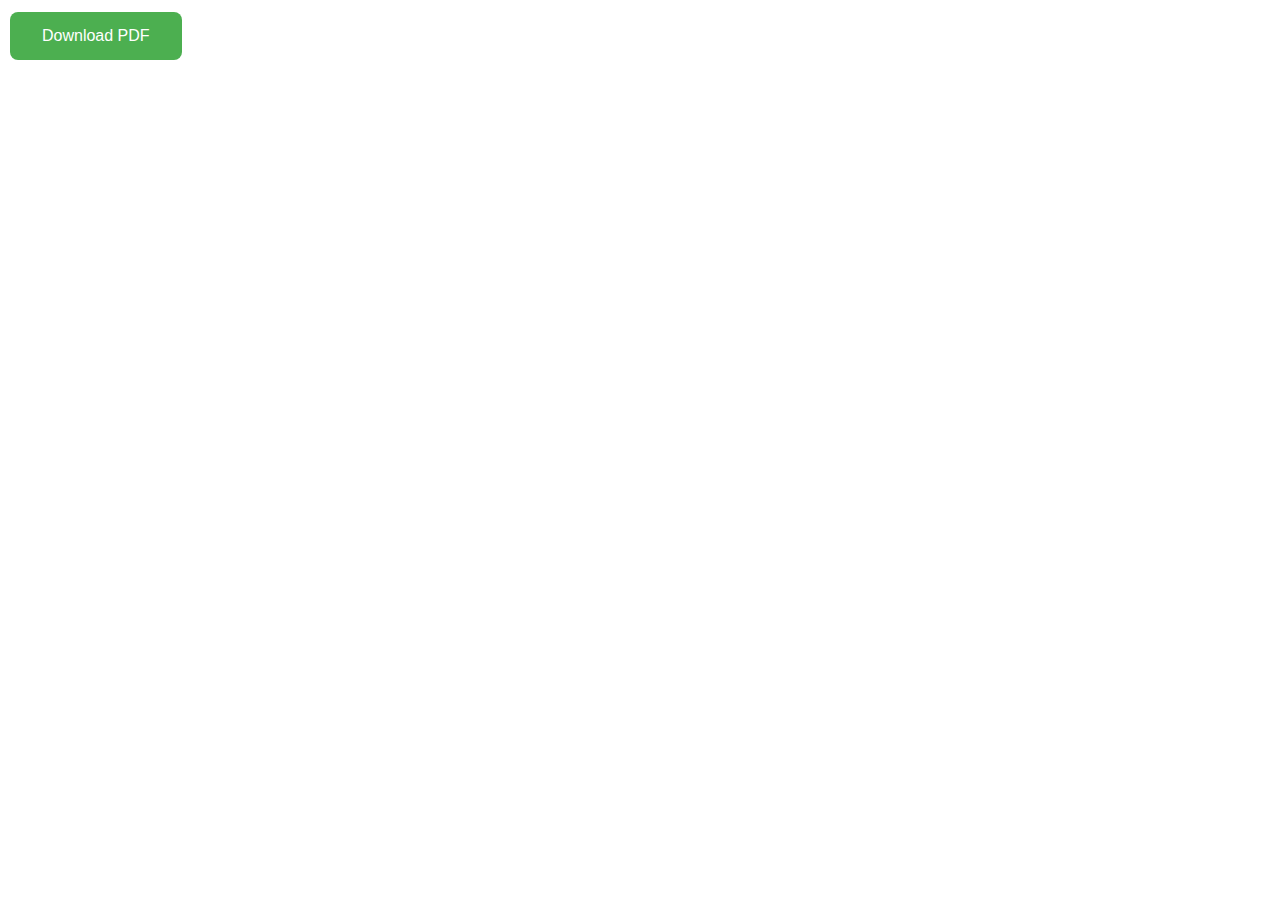
<file: index.html>
<!DOCTYPE html>
<html lang="en">
<head>
    <meta charset="UTF-8">
    <meta name="viewport" content="width=device-width, initial-scale=1.0">
    <title>Download Button Example</title>
    <style>
        .download-btn {
            background-color: #4CAF50; /* Green */
            border: none;
            color: white;
            padding: 15px 32px;
            text-align: center;
            text-decoration: none;
            display: inline-block;
            font-size: 16px;
            margin: 4px 2px;
            cursor: pointer;
            border-radius: 8px;
        }
    </style>
</head>
<body>
    <!-- Download Button -->
    <a href="example.pdf" download="example.pdf">
        <button class="download-btn" type="button">Download PDF</button>
    </a>
</body>
</html>
</file>
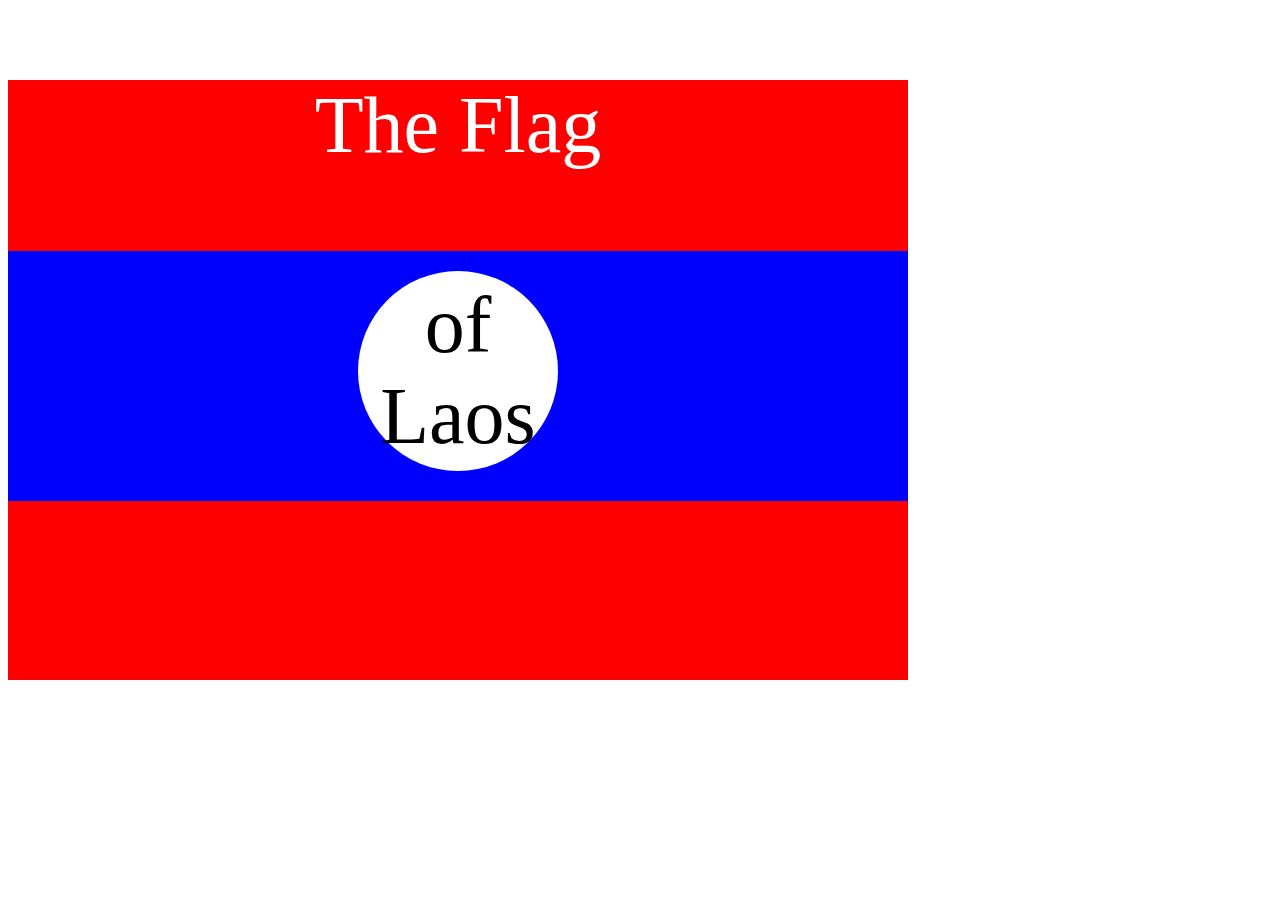
<file: 25. CSS Positioning/index.html>
<!DOCTYPE html>
<html lang="en">

<head>
  <meta charset="UTF-8">
  <title>CSS Flag Project</title>
  <style>
    /* Write your CSS Code here */
      body{
        text-align: center;
      }
  
        
      .flag{
        text-align: center;
        font-size: 80px;
        background-color: red;
        height: 600px;
        width: 900px;
        color: white;
        border: 5px sol;
      
      }

      .flag > div{

        background-color: blue;
        width: 900px;
        height: 250px;
        position: relative;
        top: 0px;
      }

        
      div > div > p{
        color: black;
        height: 200px;
        width: 200px;
        display: flex;
        justify-content: center;
        border-radius: 100%;
        align-items: center;
        background-color: white;
        position: relative;
        left: 350px;
        top: 20px;
  
      }
  </style>
</head>


<body>
  <div class="flag">
    <p>The Flag</p>
    <div>
      <div>
        <p>of
           Laos</p>
      </div>
    </div>
  </div>
</body>

</html>
</file>
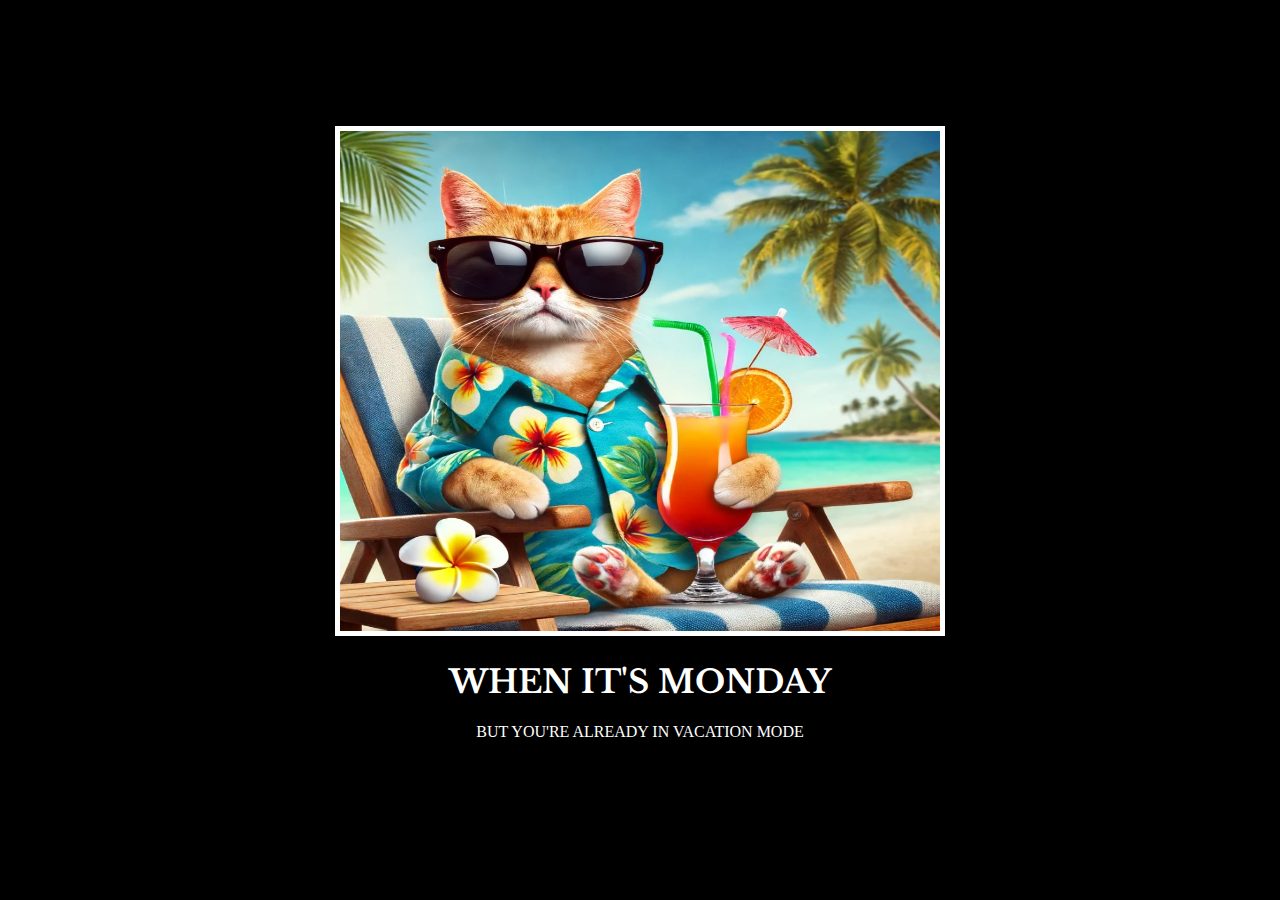
<file: 26. Meme Poster/index.html>
<!DOCTYPE html>
<html lang="en">
<head>
  <meta charset="UTF-8">
  <meta name="viewport" content="width=device-width, initial-scale=1.0">
  <title>Motivational Poster</title>
  <link rel="preconnect" href="https://fonts.googleapis.com">
  <link rel="preconnect" href="https://fonts.gstatic.com" crossorigin>
  <link href="https://fonts.googleapis.com/css2?family=Libre+Baskerville:ital,wght@0,400;0,700;1,400&display=swap" rel="stylesheet">
  <link rel="stylesheet" href="./style.css" />
</head>
<body>
  <div>
    <img src="./images/cat.jpg" alt="Daenarys photo">
    <h1 class="H1">WHEN IT'S MONDAY</h1>
    <p>BUT YOU'RE ALREADY IN VACATION MODE</p>
  </div>
</body>
</html>
</file>
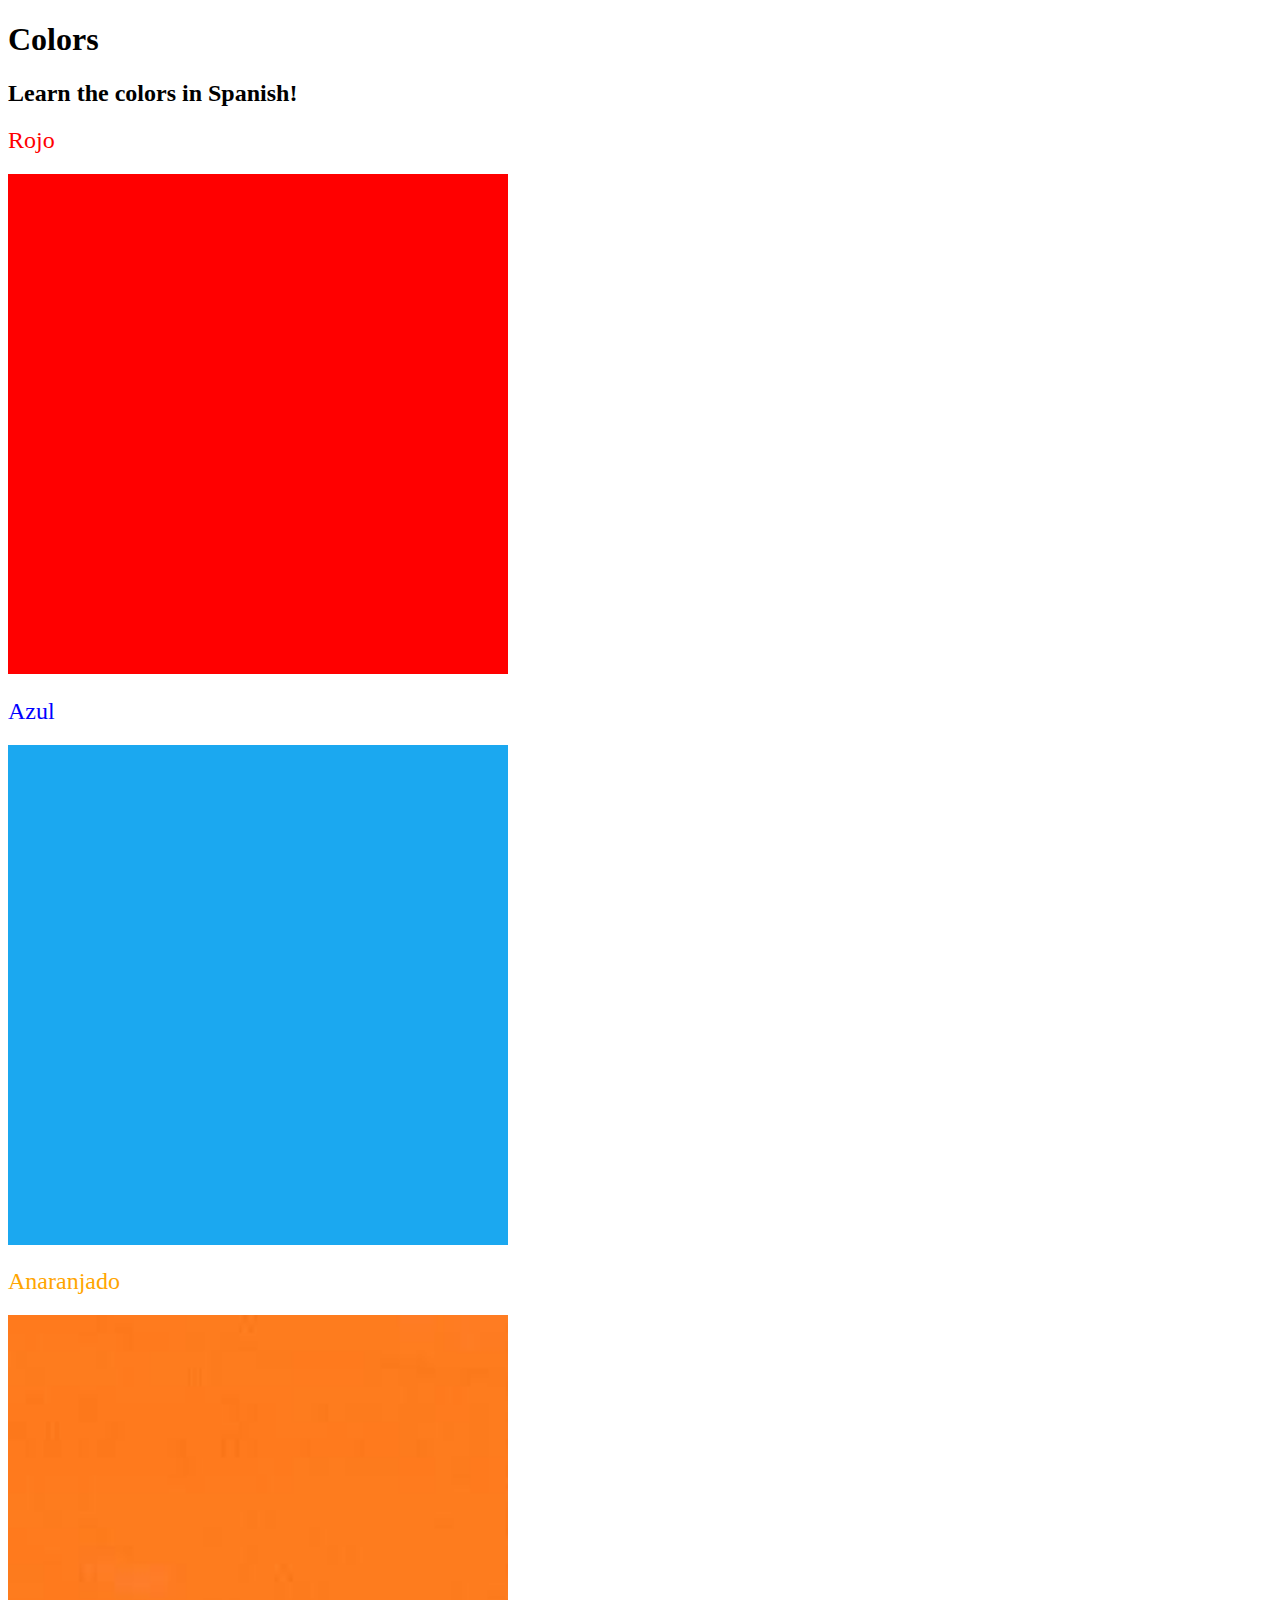
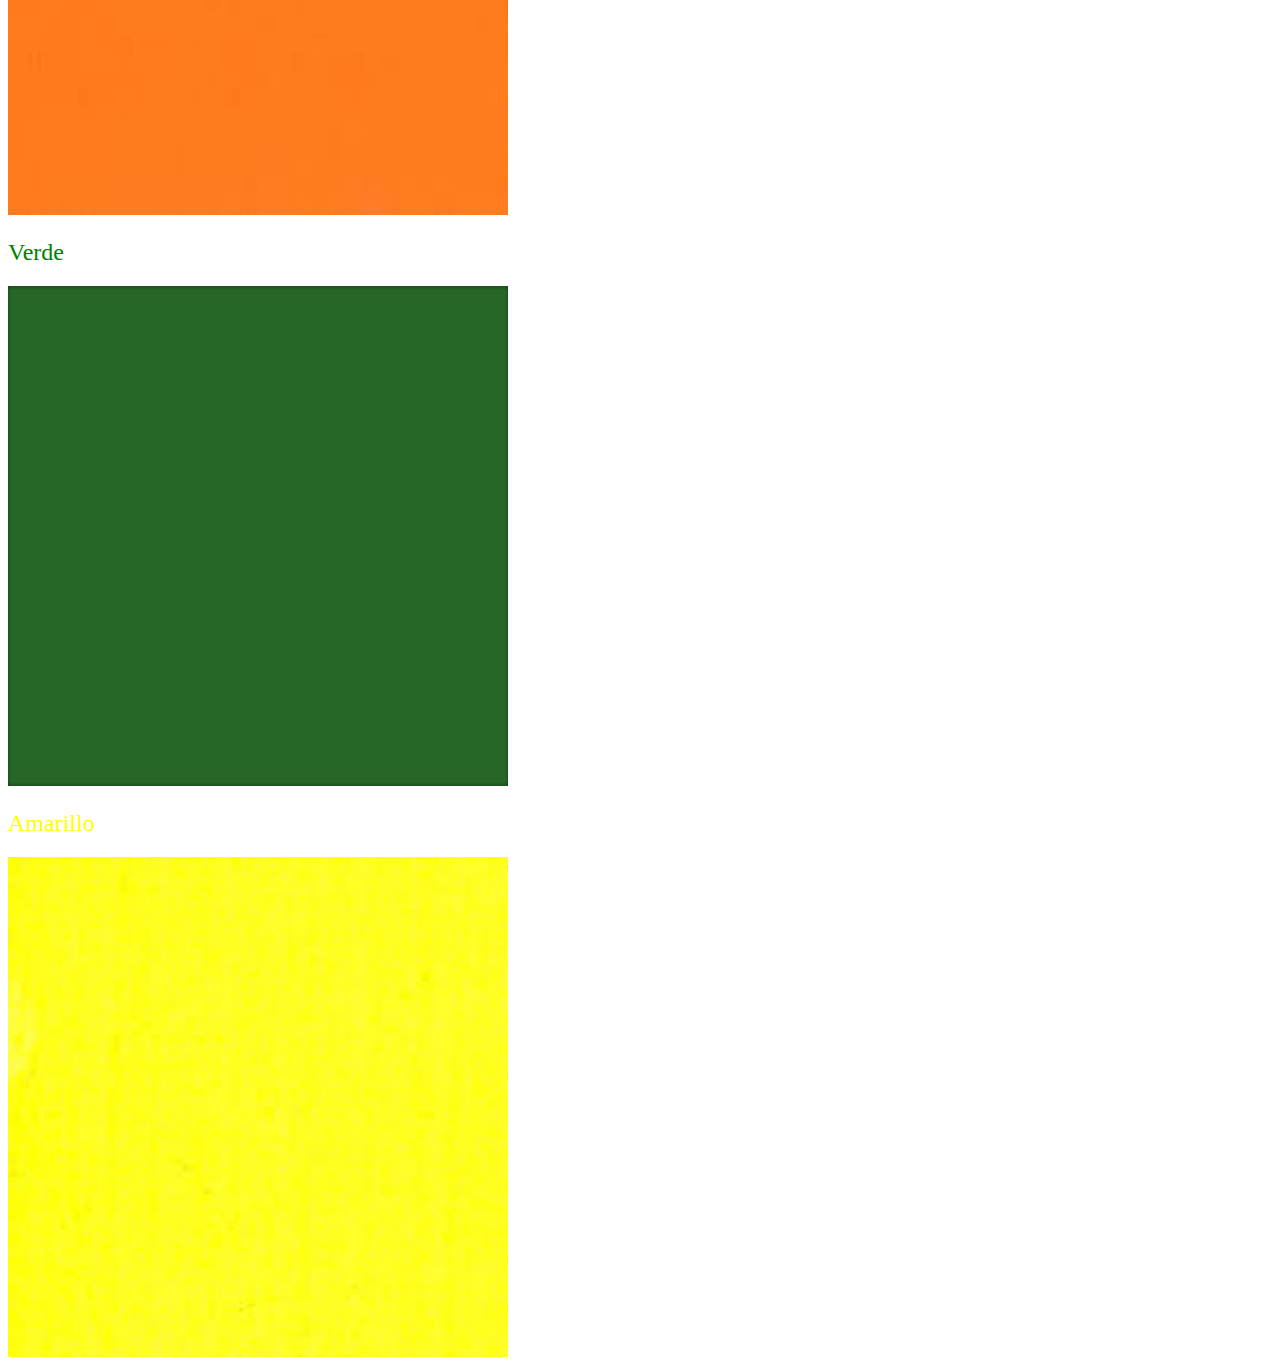
<file: 27. Color Vocab Website/index.html>
<!DOCTYPE html>
<html lang="en">
  <head>
    <meta charset="UTF-8" />
    <title>Spanish Vocabulary</title>
    <link href="./styles.css" rel="stylesheet"/>

  </head>

  <body>
    <h1>Colors</h1>
    <h2>Learn the colors in Spanish!</h2>
    <h2 class="color-title" id="red">Rojo</h2>
    <img src="./assets/images/red.png" alt="red" />

    <h2 class="color-title" id="blue">Azul</h2>
    <img src="./assets/images/blue.png" alt="blue" />

    <h2 class="color-title" id="orange">Anaranjado</h2>
    <img src="./assets/images/orange.png" alt="orange" />

    <h2 class="color-title" id="green">Verde</h2>
    <img src="./assets/images/green.png" alt="green" />

    <h2 class="color-title" id="yellow">Amarillo</h2>
    <img src="./assets/images/yellow.png" alt="yellow" />
  </body>
</html>
</file>
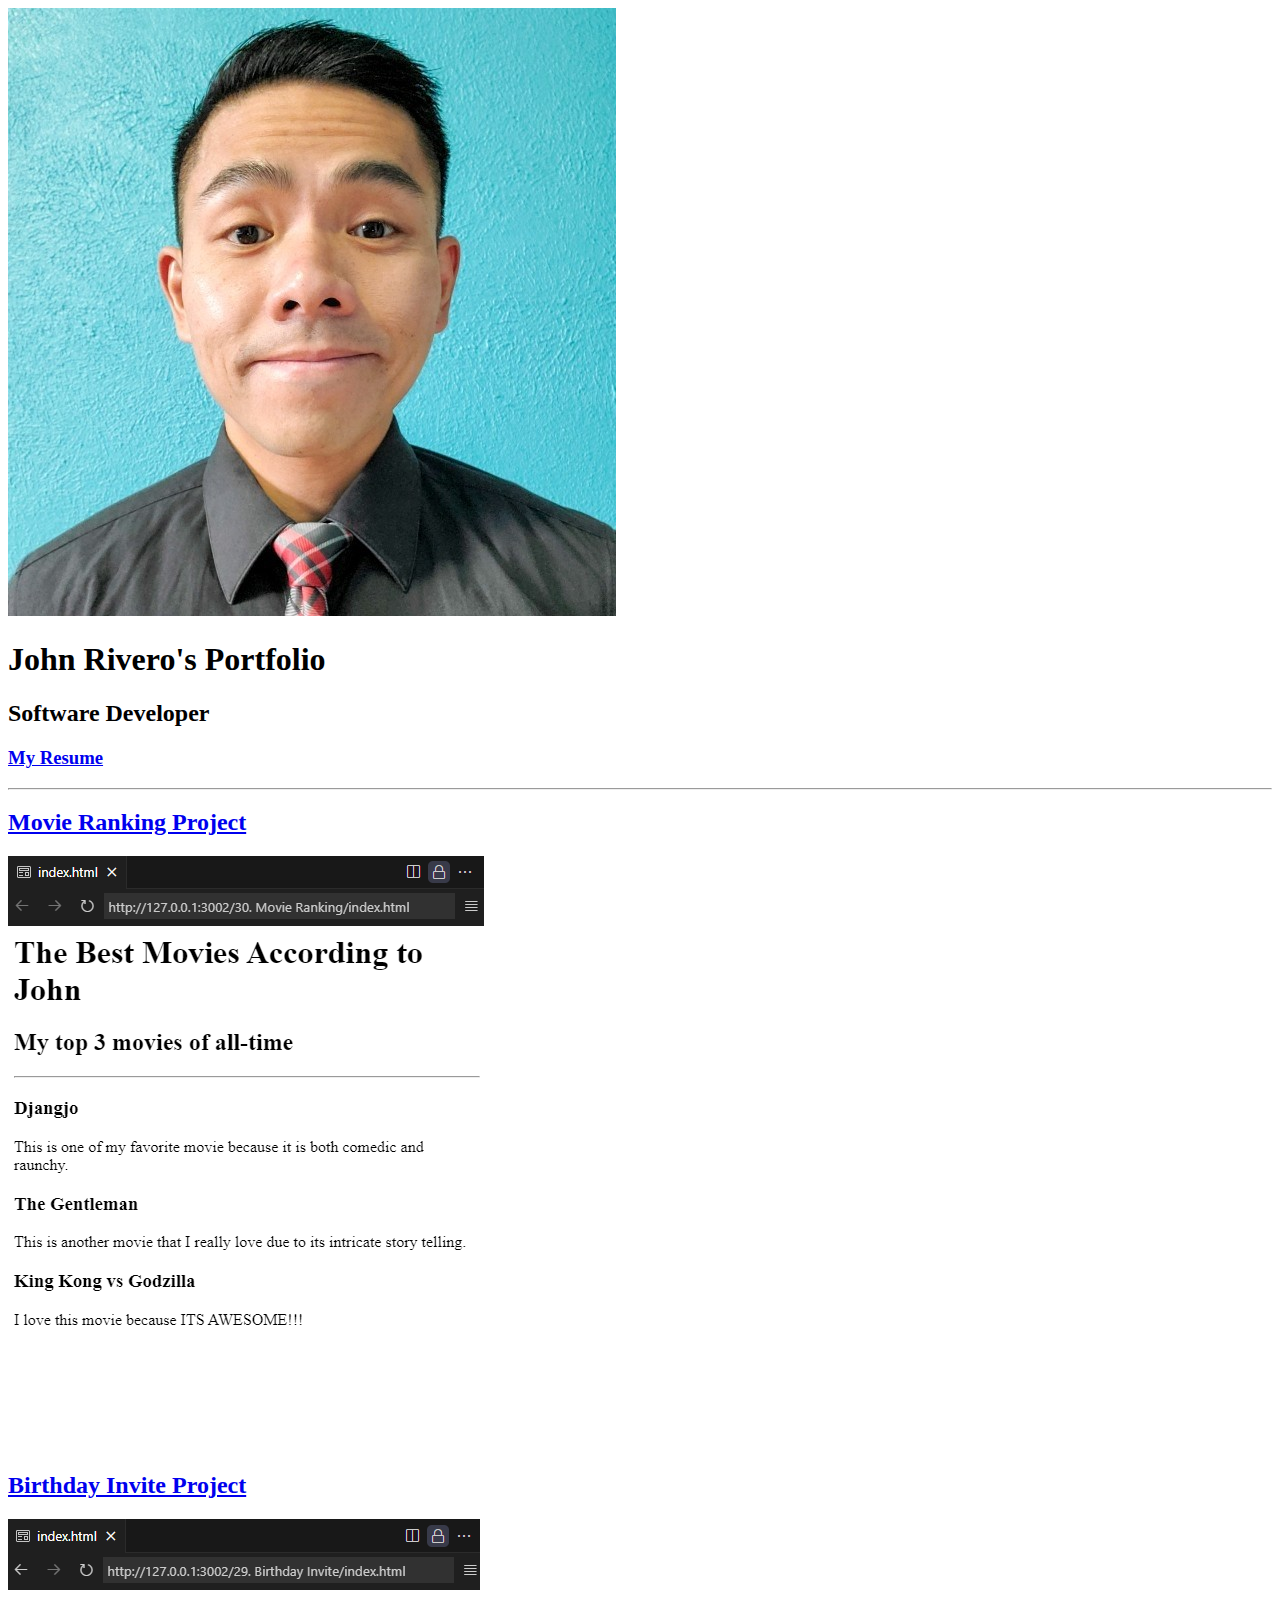
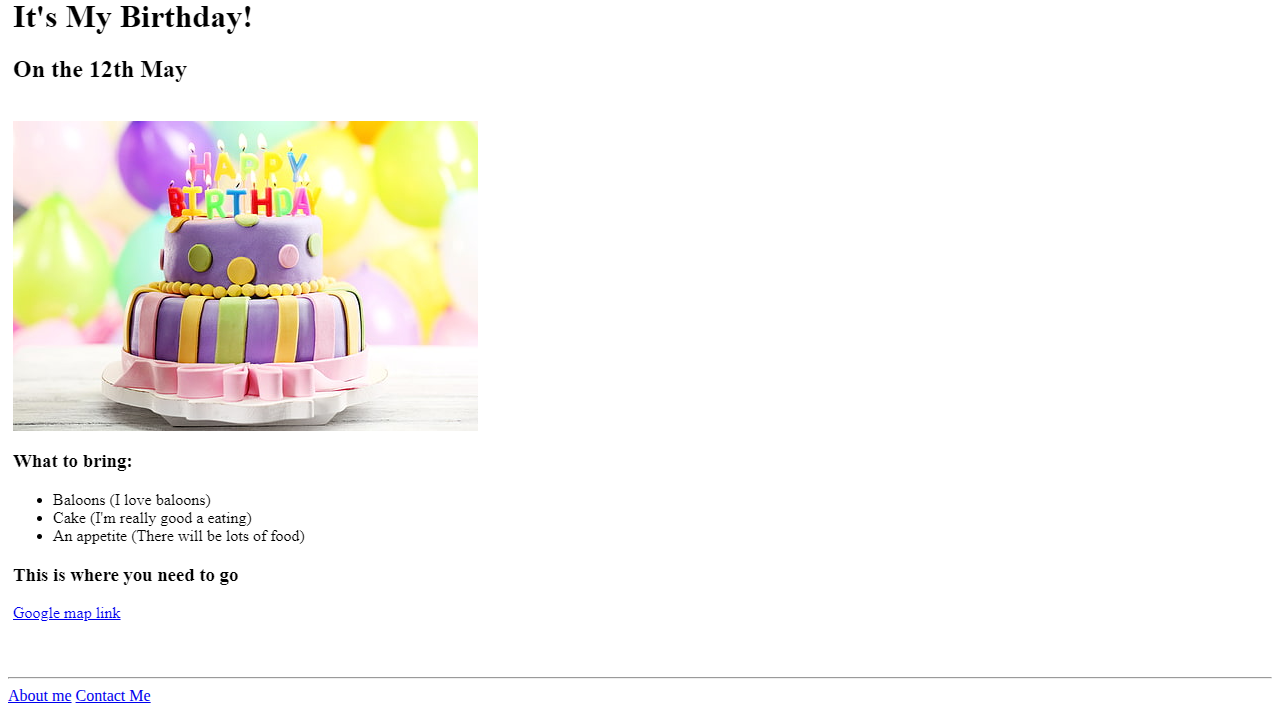
<file: 28. Online Portfolio/index.html>
<!-- TODO 1: Create the HTML Boilerplate -->
<!DOCTYPE html>
<html lang="en">
<head>
    <meta charset="UTF-8">
    <meta name="viewport" content="width=device-width, initial-scale=1.0">
    <title>Document</title>
</head>
<body>
    <img src="./assets/images/myphoto.jpg" alt="John Rivero's photo"/>

    <h1>John Rivero's Portfolio</h1>

    <h2>Software Developer</h2>
    
    <a href="./public/resume.html"><h3>My Resume</h3></a>

    <hr>

    <a href="https://github.com/John-Rivero/Full-Stack-Web-Development-Portfolio/tree/main/30.%20Movie%20Ranking"><h2>Movie Ranking Project</h2></a>
    <img src="./assets/images/top3movies.png" alt="Screenshot of my Best Movies project"/><br>


    <a href="https://github.com/John-Rivero/Full-Stack-Web-Development-Portfolio/tree/main/29.%20Birthday%20Invite"><h2>Birthday Invite Project</h2></a>
    <img src="./assets/images/birthday.png" alt="Screenshot of my Birthday Invite project"/><br>

    <hr>
    <a href="./public/about.html">About me</a> 
    <a href="./public/contact.html">Contact Me</a> 

</body>
</html>
</file>
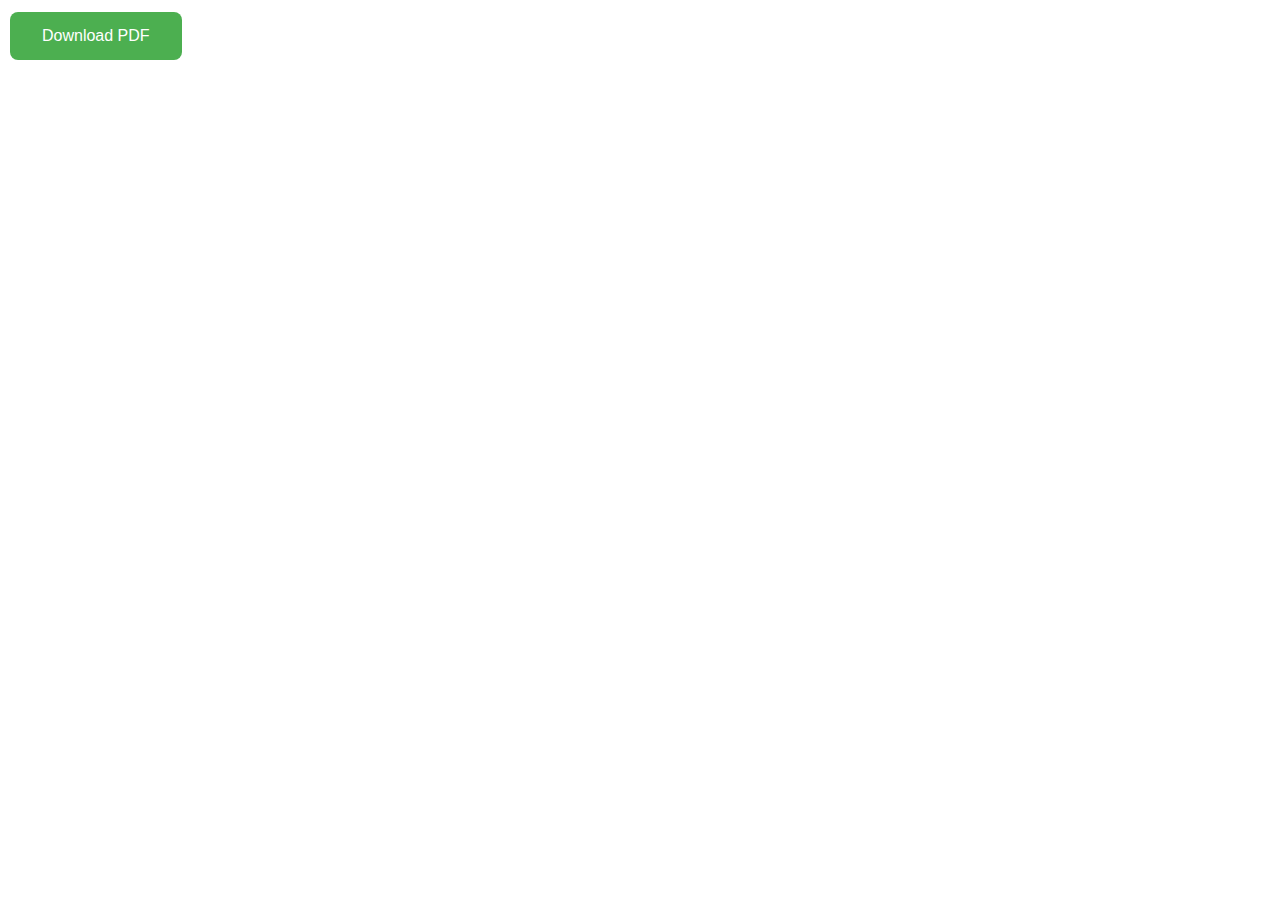
<file: websitetest/index.html>
<!DOCTYPE html>
<html lang="en">
<head>
    <meta charset="UTF-8">
    <meta name="viewport" content="width=device-width, initial-scale=1.0">
    <title>Download Button Example</title>
    <style>
        .download-btn {
            background-color: #4CAF50; /* Green */
            border: none;
            color: white;
            padding: 15px 32px;
            text-align: center;
            text-decoration: none;
            display: inline-block;
            font-size: 16px;
            margin: 4px 2px;
            cursor: pointer;
            border-radius: 8px;
        }
    </style>
</head>
<body>
    <!-- Download Button -->
    <a href="example.pdf" download="example.pdf">
        <button class="download-btn" type="button">Download PDF</button>
    </a>
</body>
</html>
</file>
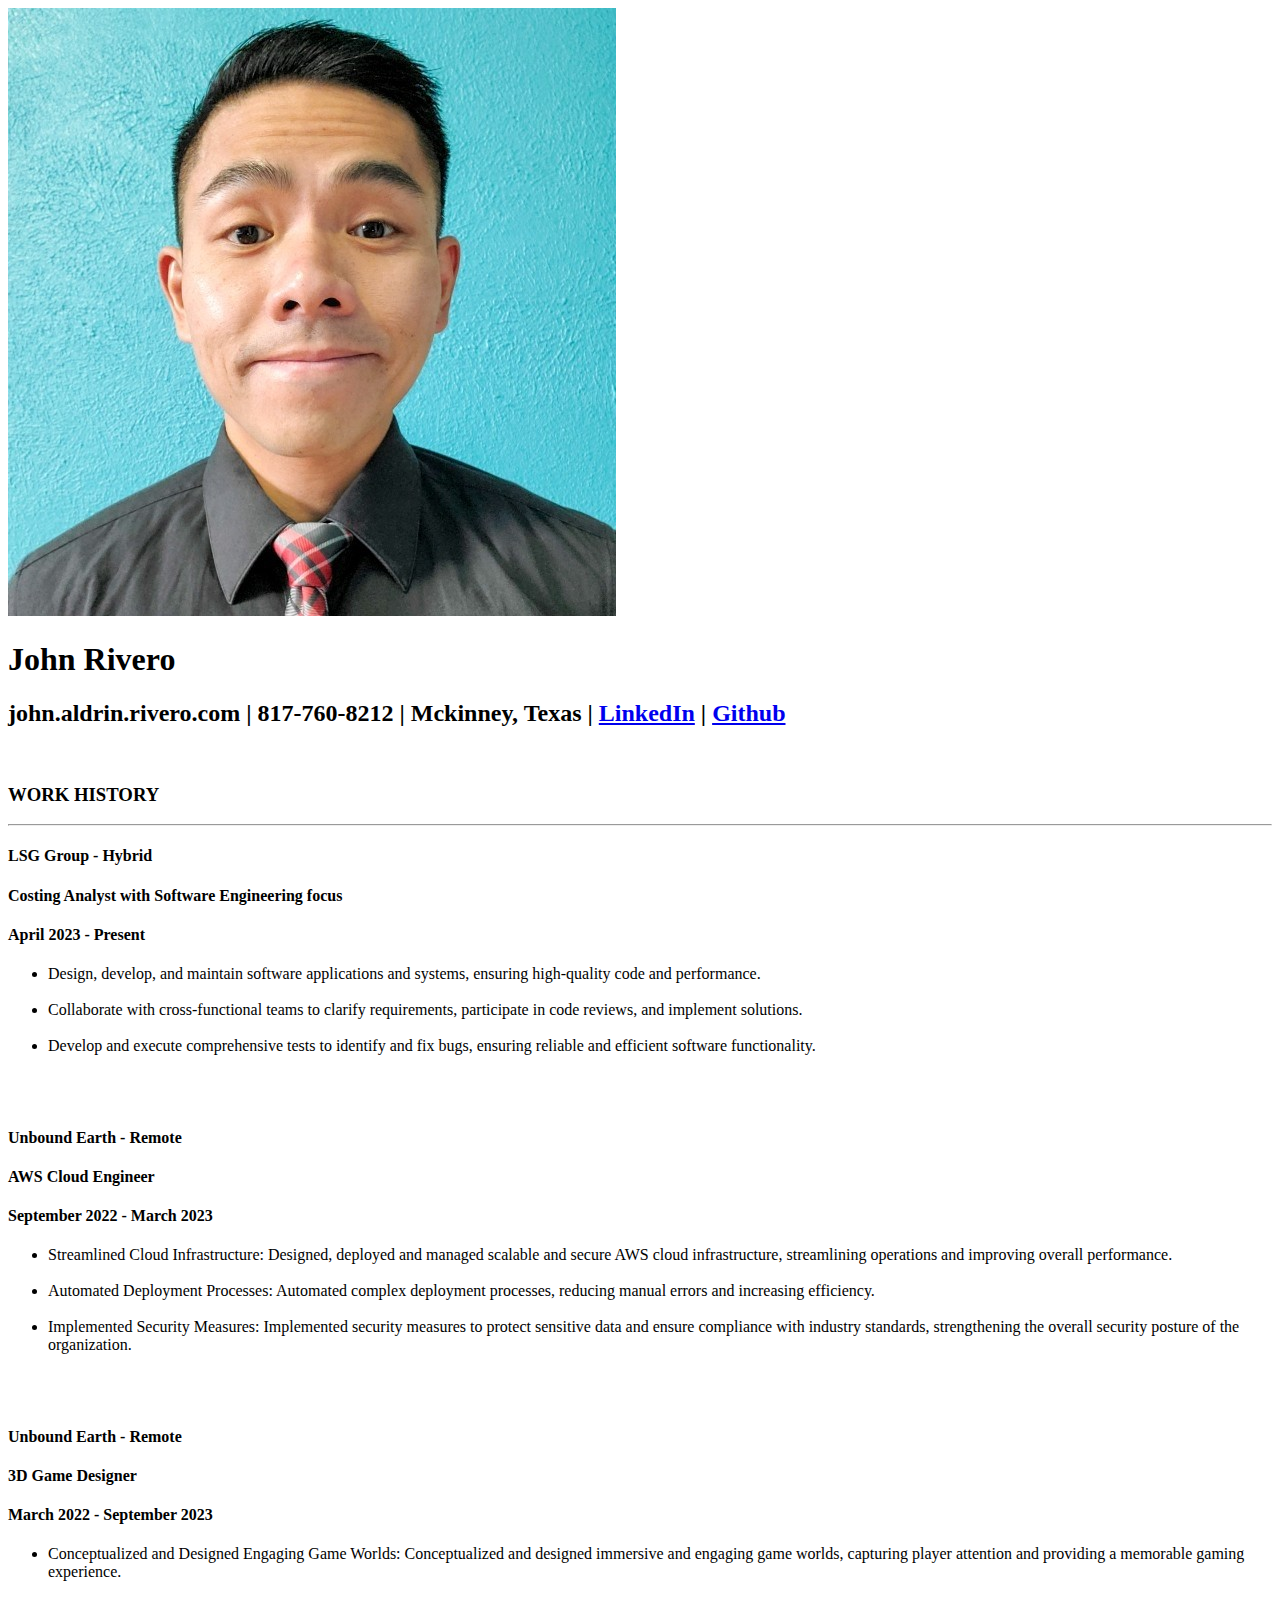
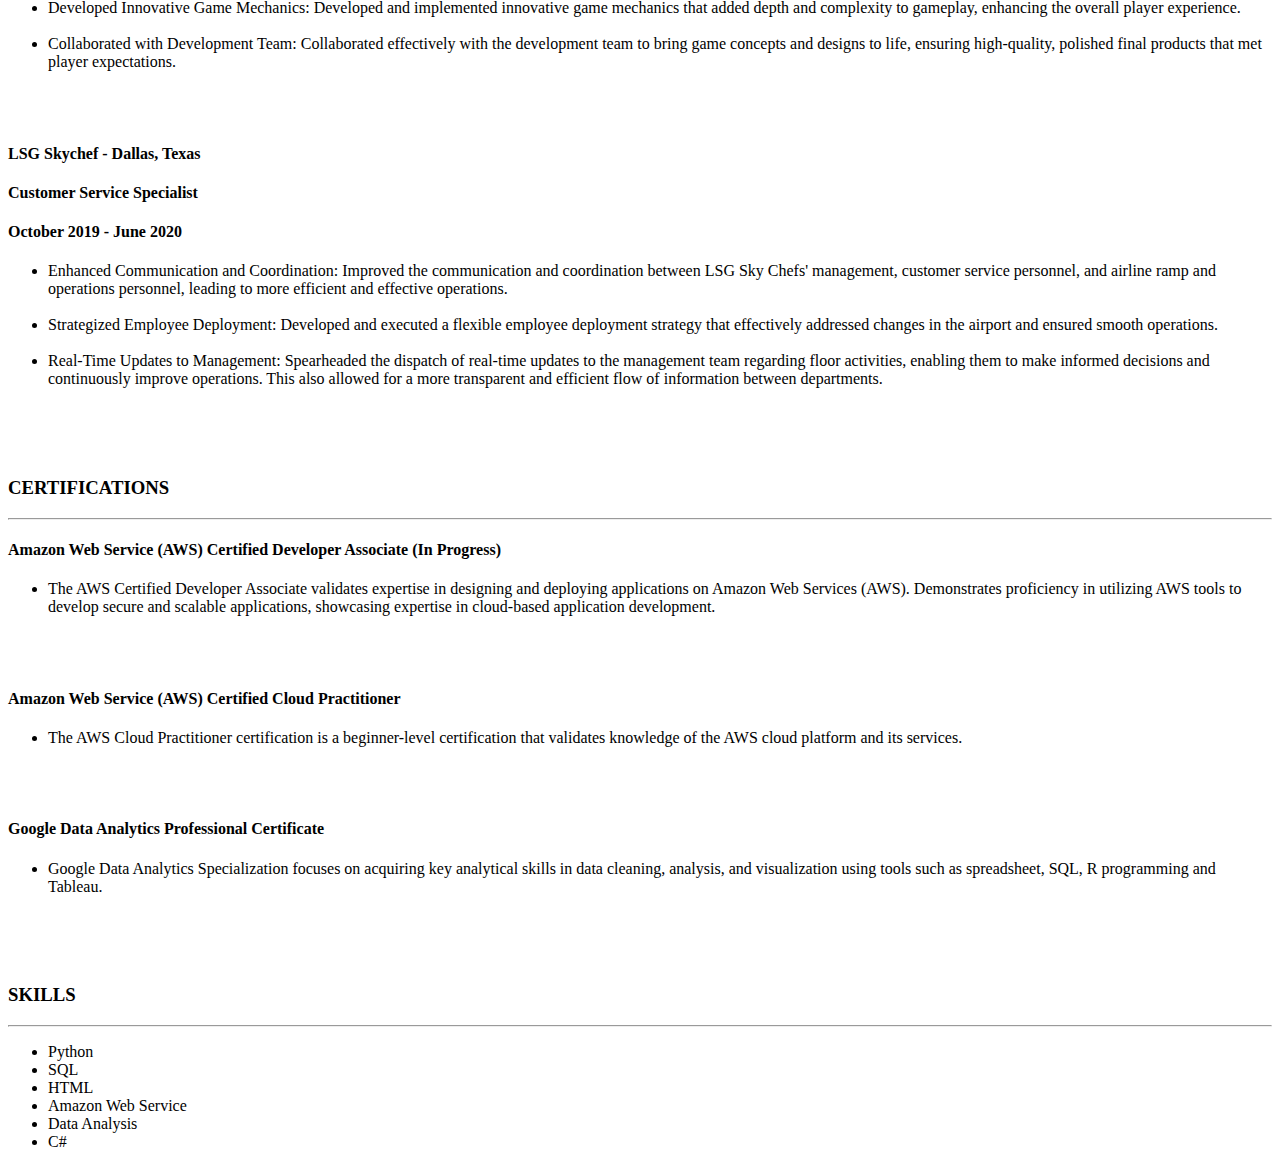
<file: 28. Online Portfolio/public/resume.html>
<!DOCTYPE html>
<html lang="en">
<head>
    <meta charset="UTF-8">
    <meta name="viewport" content="width=device-width, initial-scale=1.0">
    <title>Document</title>
</head>
<body>
    <img src="../assets/images/myphoto.jpg" alt="John Rivero's photo"/>  
    <h1>John Rivero</h1>
    <h2>john.aldrin.rivero.com | 817-760-8212 | Mckinney, Texas | <a href="https://www.linkedin.com/in/john-rivero-233507181/">LinkedIn</a> | <a href="https://github.com/John-Rivero">Github</a></h2><br>
    
    <h3>WORK HISTORY</h3>

    <hr>

    <h4>LSG Group - Hybrid</h4>     
    <h4>Costing Analyst with Software Engineering focus</h4>
    <h4>April 2023 - Present</h4>
    <ul>
        <li>Design, develop, and maintain software applications and systems, ensuring high-quality code and performance.</li><br>
        <li>Collaborate with cross-functional teams to clarify requirements, participate in code reviews, and implement solutions.</li><br>
        <li>Develop and execute comprehensive tests to identify and fix bugs, ensuring reliable and efficient software functionality.</li><br>
    </ul>

    <br>

    <h4>Unbound Earth - Remote</h4>
    <h4>AWS Cloud Engineer</h4>
    <h4>September 2022 - March 2023</h4>
    <ul>
        <li>Streamlined Cloud Infrastructure: Designed, deployed and managed scalable and secure AWS cloud infrastructure, streamlining operations and improving overall performance.</li><br>
        <li>Automated Deployment Processes: Automated complex deployment processes, reducing manual errors and increasing efficiency.</li><br>
        <li>Implemented Security Measures: Implemented security measures to protect sensitive data and ensure compliance with industry standards, strengthening the overall security posture of the organization.</li><br>
    </ul>

    <br>

    <h4>Unbound Earth - Remote</h4>
    <h4>3D Game Designer</h4>
    <h4>March 2022 - September 2023</h4>
    <ul>
        <li>Conceptualized and Designed Engaging Game Worlds: Conceptualized and designed immersive and engaging game worlds, capturing player attention and providing a memorable gaming experience.</li><br>
        <li>Developed Innovative Game Mechanics: Developed and implemented innovative game mechanics that added depth and complexity to gameplay, enhancing the overall player experience.</li><br>
        <li>Collaborated with Development Team: Collaborated effectively with the development team to bring game concepts and designs to life, ensuring high-quality, polished final products that met player expectations.</li><br>
    </ul>

    <br>

    <h4>LSG Skychef - Dallas, Texas</h4>
    <h4>Customer Service Specialist</h4>
    <h4>October 2019 - June 2020</h4>
    <ul>
        <li>Enhanced Communication and Coordination: Improved the communication and coordination between LSG Sky Chefs' management, customer service personnel, and airline ramp and operations personnel, leading to more efficient and effective operations.</li><br>
        <li>Strategized Employee Deployment: Developed and executed a flexible employee deployment strategy that effectively addressed changes in the airport and ensured smooth operations.</li><br>
        <li>Real-Time Updates to Management: Spearheaded the dispatch of real-time updates to the management team regarding floor activities, enabling them to make informed decisions and continuously improve operations. This also allowed for a more transparent and efficient flow of information between departments.</li><br>
    </ul>

    <br>
    <br>

    <h3>CERTIFICATIONS</h3>
    <hr>

    <h4>Amazon Web Service (AWS) Certified Developer Associate (In Progress)</h4>
    <ul>
        <li>The AWS Certified Developer Associate validates expertise in designing and deploying applications on Amazon Web Services (AWS). Demonstrates proficiency in utilizing AWS tools to develop secure and scalable applications, showcasing expertise in cloud-based application development.</li><br>
    </ul>

    <br>

    <h4>Amazon Web Service (AWS) Certified Cloud Practitioner</h4>
    <ul>
        <li>The AWS Cloud Practitioner certification is a beginner-level certification that validates knowledge of the AWS cloud platform and its services.</li><br>
    </ul>

    <br>

    <h4>Google Data Analytics Professional Certificate</h4>
    <ul>
        <li>Google Data Analytics Specialization focuses on acquiring key analytical skills in data cleaning, analysis, and visualization using tools such as spreadsheet, SQL, R programming and Tableau.</li><br>
    </ul>

    <br>
    <br>

    <h3>SKILLS</h3>
    <hr>

    <ul>
        <li>Python</li>
        <li>SQL</li>
        <li>HTML</li>
        <li>Amazon Web Service</li>
        <li>Data Analysis</li>
        <li>C#</li>
    </ul>


</body>
</html>
</file>
<file: 26. Meme Poster/style.css>
body{
    background-color: black;
}

div{
    text-align: center;
    width: 50%;
    margin-left: 25%;
    margin-top: 10%;
}

img{
    border: 5px solid white;
    width: 600px ;
    height: 500px;
}

.H1 {
    font-family: "Libre Baskerville", serif;
    font-weight: 800;
    font-style: normal;
    color: white;
    

  }

p {
    color: white;
}
</file>
<file: 27. Color Vocab Website/styles.css>
img{
    width: 500px;
    height: 500px;
}


[id = 'red']{
    font-weight: normal;
    color: red;
}

[id = 'blue']{
    font-weight: normal;
    color: blue;
}

[id = 'orange']{
    font-weight: normal;
    color: orange;
}

[id = 'green']{
    font-weight: normal;
    color: green;
}

[id = 'yellow']{
    font-weight: normal;
    color: yellow;
}
</file>
